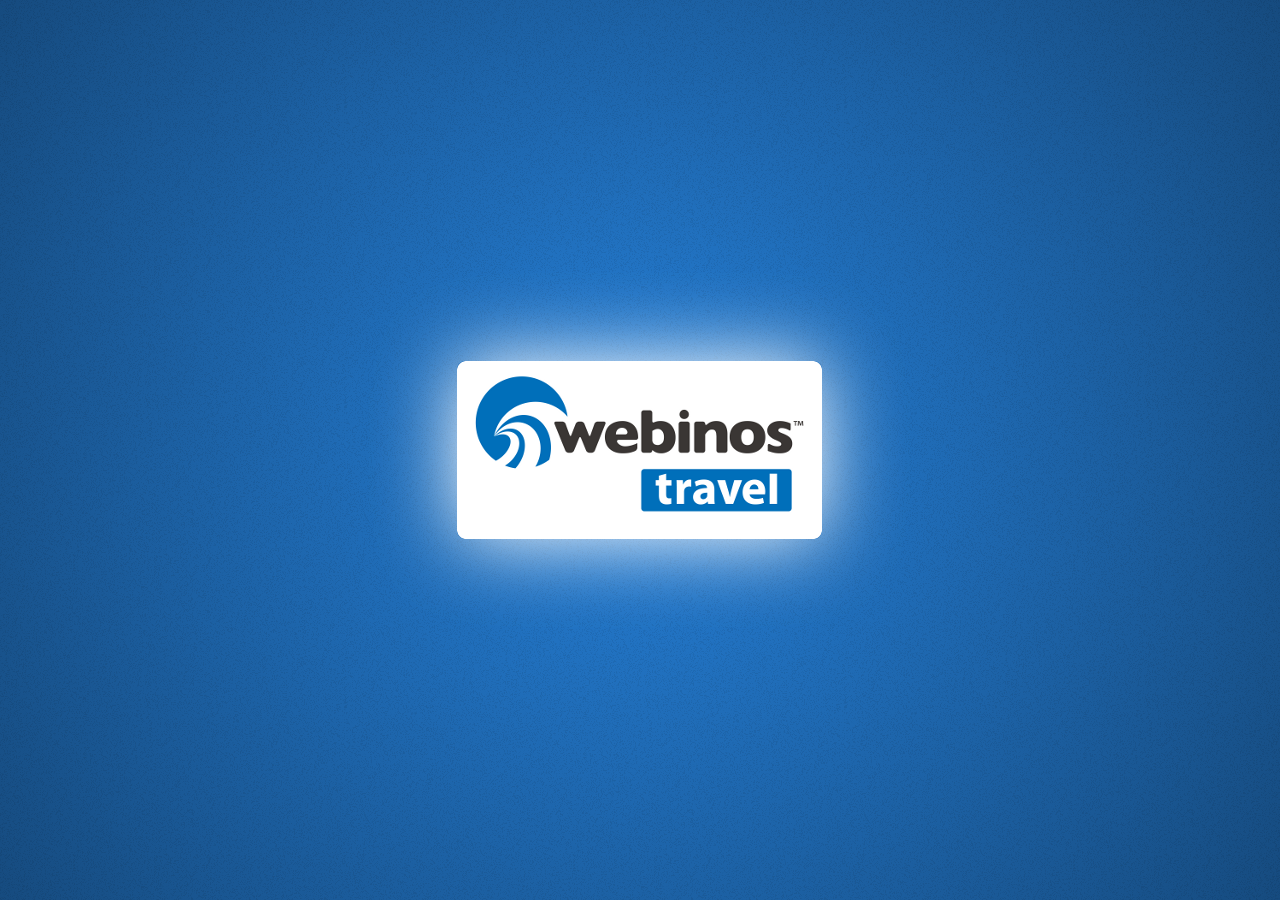
<file: travel-manager/ce/index.html>
<!DOCTYPE html>
<html>
<head>
<title>Webinos Travel</title>
<link rel="stylesheet" href="css/ce.css">
<link href='http://fonts.googleapis.com/css?family=Pinyon+Script' rel='stylesheet' type='text/css'>
<meta name="viewport" content="initial-scale=1.0,maximum-scale=1.0,user-scalable=0,width=device-width" />
</head>
<body>
<div id="content" class="tabbed login">
	<h1><span>Webinos Travel</span></h1>
	<!--
	<div class="signin">
	<h2>Sign in</h2>
	<form action="travel/index.html">
		<label for="signinlogin">Login</label>
		<input type="text" id="signinlogin">
		<label for="signinpassword">Password</label>
		<input type="password" id="signinpassword">
		<input type="submit" value="LET ME IN!">
	</form>
	</div>
	<p>OR</p>
	<div class="signup">
	<h2>Sign up</h2>
	<form action="travel/index.html">
		<label for="signupfirstname">First Name</label>
		<input type="text" id="signupfirstname">
		<label for="signuplastname">Last Name</label>
		<input type="text" id="signuplastname">
		<label for="signuplogin">Login</label>
		<input type="text" id="signuplogin">
		<label for="signuppassword">Password</label>
		<input type="password" id="signuppassword">
		<label for="signuppasswordre">Re-type password</label>
		<input type="password" id="signuppasswordre">
		<input type="submit" value="SIGN ME UP & LET ME IN!">
	</form>
	</div>
	-->
</div>
<script type="text/javascript" src="../general/js/jquery/jquery-1.7.1.min.js"></script>
<script type="text/javascript">
	$(document).ready(function() {
		//isLoggedIn();
		setTimeout("location.href = 'views/travel/index.html'", 3000);
	});
</script>
</body>
</html>
</file>
<file: travel-manager/ce/css/ce.css>
/* http://meyerweb.com/eric/tools/css/reset/
   v2.0 | 20110126
   License: none (public domain)
*/

html, body, div, span, applet, object, iframe,
h1, h2, h3, h4, h5, h6, p, blockquote, pre,
a, abbr, acronym, address, big, cite, code,
del, dfn, em, img, ins, kbd, q, s, samp,
small, strike, strong, sub, sup, tt, var,
b, u, i, center,
dl, dt, dd, ol, ul, li,
fieldset, form, label, legend,
table, caption, tbody, tfoot, thead, tr, th, td,
article, aside, canvas, details, embed,
figure, figcaption, footer, header, hgroup,
menu, nav, output, ruby, section, summary,
time, mark, audio, video {
	margin: 0;
	padding: 0;
	border: 0;
	font-size: 100%;
	font: inherit;
	vertical-align: baseline;
}
/* HTML5 display-role reset for older browsers */
article, aside, details, figcaption, figure,
footer, header, hgroup, menu, nav, section {
	display: block;
}
body {
	line-height: 1;
}
ol, ul {
	list-style: none;
}
blockquote, q {
	quotes: none;
}
blockquote:before, blockquote:after,
q:before, q:after {
	content: '';
	content: none;
}
table {
	border-collapse: collapse;
	border-spacing: 0;
}

/* END */

/* LEFTOVERS OF DEAN'S CANCER CSS I'LL SIFT THROUGH COMPLETELY IN THE FUTURE */

nav ul, nav ol {
	list-style: none;
	list-style-image: none;
}
svg:not(:root) {
	overflow: hidden;
}
textarea {
	overflow: auto;
	vertical-align: top;
}
table {
	border-collapse: collapse;
	border-spacing: 0;
}
.box {
	padding:.65em
}
.disabled {
	color:#999
}
/* Forms */
label, .label, .radio, .checkbox, legend {
	font-weight:bold
}
.radio label, .checkbox label {
	display:inline-block;
	line-height:32px;
	float:left;
}
.checkbox input, .radio input {
	height:32px;
	width:32px;
	float:right;
	border:0;
	background-color:transparent;
	background-image:url(../images/forms.png);
	background-repeat:no-repeat;
	margin-right:1%
}
.radio input {
	background-position:left 0px;
	border:0
}
.radio input:checked {
	background-position:left -32px
}
.checkbox input {
	background-position:left -64px;
}
.checkbox input:checked {
	background-position:left -96px
}

textarea {
	line-height:1.4em;
	overflow:auto
}
.select {
	-webkit-border-radius: 5px;
	-moz-border-radius: 5px;
	border-radius: 5px;
	border:1px solid #666;
	background: url(../images/forms.png) no-repeat right -130px, -webkit-gradient(linear, left top, left bottom, color-stop(0%, rgba(245, 245, 245, 1)), color-stop(100%, rgba(189, 189, 189, 1)));
	height:40px;
	text-indent:10px;
	width:99%;
	display:inline-block
}

.button.inline {
	display:inline-block;
	width:auto;
	padding:0 2em
}
.button.inline + .button.inline {
	margin-left:1em
}

label, .label {
	display:block;
	margin-bottom:.5em
}

header, footer {
	text-align:center;
	position:fixed;
	width:100%;
	background:#000;
	left:0;
	z-index:10;
}
header {
	top:0;
}
footer {
	bottom:0;
}

/* Main Content */
#content {
	min-height:100%
}
.nav #content {
	padding-top:60px
}
.footer-nav #content {
	padding-bottom:60px;
}
article {
	padding:0 10px 10px 10px
}

/* Google Maps */
#map-holder {
	position:relative;
	margin-top:47px
}
#map_canvas {
	width:100%;
	height:100%;
}
#map_canvas * {
	overflow:visible;
}

/******** END OF CANCER ********/



html {
	height: 100%;
}

body {
	background: #257fd7;
	font-family: Optima, Segoe, "Segoe UI", Candara, Calibri, Arial, sans-serif;
	min-height: 100%;
	color:#000;
	font-size:15px;
	-webkit-text-size-adjust: 100%
}

body * {
	overflow:hidden;
	-webkit-appearance:none
}

body *:focus {
	color: #000000;
	outline: 0;
}
#content *:focus, .ui-state-hover {
	background: #ffb500; /* Old browsers */
	background: -moz-linear-gradient(top, #ffb500 0%, #ffff00 100%); /* FF3.6+ */
	background: -webkit-gradient(linear, left top, left bottom, color-stop(0%,#ffb500), color-stop(100%,#ffff00)); /* Chrome,Safari4+ */
	background: -webkit-linear-gradient(top, #ffb500 0%,#ffff00 100%); /* Chrome10+,Safari5.1+ */
	background: -o-linear-gradient(top, #ffb500 0%,#ffff00 100%); /* Opera 11.10+ */
	background: -ms-linear-gradient(top, #ffb500 0%,#ffff00 100%); /* IE10+ */
	background: linear-gradient(top, #ffb500 0%,#ffff00 100%); /* W3C */
	filter: progid:DXImageTransform.Microsoft.gradient( startColorstr='#ffb500', endColorstr='#ffff00',GradientType=0 ); /* IE6-9 */
}
.ui-state-hover { /* autocomplete hover-like state */
	color: #000 !important;
}
nav *:focus {
	color:  #ffff00 !important;
}

.hidden {
	display: none !important;
}

header, header * {
	overflow: visible;
}

#content{
	margin: 0 10px;
}

.footer-nav #content {
	padding-bottom: 70px;
}

label, .label {
	color: #D1E8FF;
	padding: 2px;
	margin: 2px 0 0 0;
}
.label {
	margin: 2px 5px;
	padding: 0;
}

input {
	box-sizing: border-box;
	-moz-box-sizing: border-box;
	margin: 0 auto;
}
button, .button, input[type="submit"], input[type="button"] {
	background: #d1e8ff; /* Old browsers */
	background: -moz-linear-gradient(top, #d1e8ff 0%, #a8d5ff 8%, #65b3ff 93%, #a0d1ff 100%); /* FF3.6+ */
	background: -webkit-gradient(linear, left top, left bottom, color-stop(0%,#d1e8ff), color-stop(8%,#a8d5ff), color-stop(93%,#65b3ff), color-stop(100%,#a0d1ff)); /* Chrome,Safari4+ */
	background: -webkit-linear-gradient(top, #d1e8ff 0%,#a8d5ff 8%,#65b3ff 93%,#a0d1ff 100%); /* Chrome10+,Safari5.1+ */
	background: -o-linear-gradient(top, #d1e8ff 0%,#a8d5ff 8%,#65b3ff 93%,#a0d1ff 100%); /* Opera 11.10+ */
	background: -ms-linear-gradient(top, #d1e8ff 0%,#a8d5ff 8%,#65b3ff 93%,#a0d1ff 100%); /* IE10+ */
	background: linear-gradient(top, #d1e8ff 0%,#a8d5ff 8%,#65b3ff 93%,#a0d1ff 100%); /* W3C */
	filter: progid:DXImageTransform.Microsoft.gradient( startColorstr='#d1e8ff', endColorstr='#a0d1ff',GradientType=0 ); /* IE6-9 */
	-webkit-border-radius:5px;
	-moz-border-radius:5px;
	border-radius: 5px;
	border:1px solid #004E99;
	color:#333;
	line-height:1.4em;
	font-size:140%;
	text-align:center;
	text-decoration:none;
	display:block;
	width:100%;
	box-sizing: border-box;
	-moz-box-sizing: border-box;
}

input[type="file"] {
	-webkit-border-radius:5px;
	-moz-border-radius:5px;
    border-radius:5px;
	border:1px solid #004E99;
	color:#fff;
}

.back {
	margin-top: 7px;
	line-height: 1.3em;
	font-size: 1.2em;
	background: #004E99;
	color: #65B3FF;
	border: 1px solid #65B3FF;
}

h2, h3 {
	font-family: 'Mate SC', serif;
	color: #65b3ff;
	padding: 5px;
	clear: left;
	margin: 0 !important;
}
h2 {
	font-size: 3em;
	text-shadow: 0.1em 0.1em 0.2em #000000;
}
h2, h3, h4, h5 {
	font-weight: bold;
	overflow: visible; /* for box shadows */
}
.traveltitle {
	font-size: 2.5em;
}
h3 {
	font-size: 1.5em;
	text-shadow: 0.1em 0.1em 0.4em #000000;
}
h4 {
	margin-left: 5px;
}
hr {
    margin: 10px 5px;
    height: 1px;
    background: -moz-linear-gradient(left, rgba(0,78,152,0.8) 0%, rgba(0,25,49,0.8) 50%, rgba(0,78,152,0.8) 100%); /* FF3.6+ */
	background: -webkit-gradient(linear, left top, right top, color-stop(0%,rgba(0,78,152,0.8)), color-stop(50%,rgba(0,25,49,0.8)), color-stop(100%,rgba(0,78,152,0.8))); /* Chrome,Safari4+ */
	background: -webkit-linear-gradient(left, rgba(0,78,152,0.8) 0%,rgba(0,25,49,0.8) 50%,rgba(0,78,152,0.8) 100%); /* Chrome10+,Safari5.1+ */
	background: -o-linear-gradient(left, rgba(0,78,152,0.8) 0%,rgba(0,25,49,0.8) 50%,rgba(0,78,152,0.8) 100%); /* Opera 11.10+ */
	background: -ms-linear-gradient(left, rgba(0,78,152,0.8) 0%,rgba(0,25,49,0.8) 50%,rgba(0,78,152,0.8) 100%); /* IE10+ */
	background: linear-gradient(left, rgba(0,78,152,0.8) 0%,rgba(0,25,49,0.8) 50%,rgba(0,78,152,0.8) 100%); /* W3C */
	filter: progid:DXImageTransform.Microsoft.gradient( startColorstr='#cc004e98', endColorstr='#cc004e98',GradientType=1 ); /* IE6-9 */
    border: 0;
}
p {
	margin: 0 0 5px 5px;
	padding: 0 5px 0 0; /*for text-shadow*/
}
a {
	color: #FFFFFF;
	text-decoration: none;
	padding: 7px 0;
	display: block;
}
#content li + li a, .addedit li + li, #poilist li a {
	border-top: 1px dotted #64B5FF;
}
#poisearch li:nth-child(2) a {
	border-top: none;
}
.ainline a {
	display: inline;
	border: none !important;
}
.trvllist li {
	margin: 15px 0;
}
.trvllist a {
	border: none !important;
	padding: 5px;
}
a img, .addedit li>img {
	float: left;
	margin-right: 10px;
}

.usrlstimg img, .comments img {
	height: 18px;
}

#content > div, #content > form > div {
	margin: 10px auto;
	border: 1px solid #65B3FF;
	-webkit-border-radius: 10px;
	-moz-border-radius:10px;
    border-radius:10px;
	padding: 5px;
	background: #004C97;
	box-sizing: border-box;
}
#brdcrmb {
	border: none !important;
	font-size: 80%;
	background: none !important;
	color: #65B3FF;
	margin: 3px 0 -5px !important;
	padding: 2px 5px !important;
	position: relative;
	border-image: initial;
}
.req {
	background: #79B1E8 !important;
	border: none !important;
}
.req h3 {
	color: #151515;
	text-shadow: none;
	padding-left: 5px;
}
.req .date, .req .notes {
	color: #164B7F;
}
.req .created {
	color: #004C97;
}
.req label, .req .label {
	color: #000;
}

h5 {
	display: inline;
	color: #65b3ff;
	text-shadow: 0.1em 0.1em 0.5em #004E99;
	font-weight: bold;
}
.req h5 {
	color: #004C97;
	text-shadow: none;
}
ul {
	margin: 0 5px;
}
.created {
	font-size: 80% !important;
}
.created a {
	display: inline;
	padding: 0;
}
.created .edit {
	position: absolute;
	right: 5px; /*like margin in h4.created */
	top: 3px;
}
h4.created {
	padding: 3px 5px;
	position: relative;
	min-height: 1em;
}
li > .created {
	padding-left: 0;
	margin-left: 0;
}

/* menu */
nav {
	width:100%;
	height: 60px;
	background:black;
	font-size:13px
}
nav ul {
	width:100%;
	height: 100%;
	margin: 0;
}
nav li {
	margin:0;
	height: 100%;
	float: left;
	position: relative;
	border: none;
	padding: 0 !important;
	background-color: #151515;
	background-image:url(../images/icons.png);
	background-repeat:no-repeat;
	background-position:center 0;
	-webkit-box-sizing: border-box; /* Safari/Chrome, other WebKit */
	-moz-box-sizing: border-box;    /* Firefox, other Gecko */
	box-sizing: border-box;         /* Opera/IE 8+ */
}
nav li.current {
	background-color: #003465;
}
.current a {
	color: white;
}
.one li {
	width: 100%;
}
.two li {
	width:50%
}
.three li {
	width:33.33%
}
.four li {
	width:25%
}
.five li {
	width:20%
}
nav a {
	width:100%;
	text-decoration:none;
	color: #FF7C00;
	vertical-align: top;
	padding: 0;
	height: 100%;
	text-align: center;
}
nav a span {
	position: absolute;
	bottom: 6px;
	display: block;
	width: 100%;
}

.travel {
	background-position:center 5px;
}
.travel.current {
	background-position:center -1032px;
}
.location {
	background-position:center -793px;
}
.location.current {
	background-position:center -1192px;
}
/*.users {
	background-position:center 9px;
}*/
.poi {
	background-position:center -314px;
}
.poi.current {
	background-position:center -1112px;
}
.all { /*is this even still used anywhere?*/
	background-position:center -560px;
}
.traveladd {
	background-position:center -75px;
}
.traveledit {
	background-position:center -235px;
}
.traveldel {
	background-position:center -155px;
}
.poiadd {
	background-position:center -395px;
}
.poiedit {
	background-position:center -555px;
}
.poidel {
	background-position:center -475px;
}
.poiaddtrvl {
	background-position:center -635px;
}
.poiguid {
	background-position:center -713px;
}

.profilemenu {
	position:static; /* to overwrite position:relative, fixes sliding out menu */
	background-image:url(../images/contact.png);
	background-position:center 0; /* -873 for icons.png */
	background-color: black !important;
	color: #6581FF !important;
	border-left: 1px dashed #003466;;
	position: relative;
}
.profilemenu a {
	color: #6581FF;
}
#profilemenu {
	display: none;
	min-width: 100%;
	width: auto;
	height: auto;
	position: absolute;
	color: #ffffff;
	right: 0;
	-webkit-border-radius: 10px 0 10px 10px;
	-moz-border-radius: 10px 0 10px 10px;
	border-radius: 10px 0 10px 10px;
	border-left: 2px solid #001A32;
	border-bottom: 2px solid #001A32;
	background-color: #000;
}
#profilemenu li {
	width: auto;
	height: auto; /* slide */
	margin: 20px 10px;
	float: none;
	background: none;
}
#profilemenu a {
	width: auto;
}

/* login */
.login h1 {
	width:260px;
	height:127px;
	/*margin:15px auto 15px auto;*/
	background:url(../../general/images/logo.png) no-repeat;
	box-shadow: 0 0 30px #fff;
	-webkit-border-radius: 8px;
	-moz-border-radius: 8px;
	border-radius: 8px;
	position:absolute; top:50%; margin-top:-63px; left: 50%; margin-left: -130px;
}
.login h1 span {
	visibility:hidden
}
.login h2 {
	font-family: 'Pinyon Script', Optima, Segoe, "Segoe UI", Candara, Calibri, Arial, cursive, serif;
	padding: 10px;
	text-shadow: none;
}
.login p {
	font-family: 'Pinyon Script', Optima, Segoe, "Segoe UI", Candara, Calibri, Arial, cursive, serif;
	font-size: 3em;
	color: #FFFFFF;
	margin: 10px auto;
	text-align: center;
	text-shadow: 0.1em 0.1em 0.2em black;
}

.login input[type=submit] {
	margin: 15px auto 5px auto;
}
.login label {
	margin: 8px 0 0 7px;
}

.poidiv p, .userdetails p {
	color: #FFFFFF;
}
.poidiv .created {
	color: #000;
	font-weight: bold;
}
.poidiv .created a {
	padding: 2px 0;
}
.poidiv h4, .userdetails h4, .date {
	font-size: 140%;
	color: #A3C9EF;
}
.date {
	font-size: 120%;
	text-align: right;
	margin: 10px 0 5px;
}
.req .date {
	margin-top: 0px;
}
.notes {
	color: #A3C9EF;
	font-size: 80%;
	margin-top: 1em;
	line-height: 1.1em;
}
.poithumbs a:focus .notes{
	color: #164B7F !important;
}
.thumbs img {
	display: inline;
	margin: 5px;
}

.userdetails img {
	float: left;
	margin: 0 10px 5px 5px;
	width: 130px;
	height: 130px;
}
.userdetails h5 {
	padding-left: 5px;
	text-shadow: 1px 1px 0.4em #164B7F;
}

.ainline li, p.ainline {
	text-indent: -8px;
	padding-left: 8px;
}
.ainline li, .comments li {
	margin: 7px 0;
}

.comments a {
	margin-left: 5px;
	padding-top: 10px;
	padding-bottom: 0;
}
.comments h4 {
	font-size: 1em;
	color: #fff;
}
.comments textarea {
	line-height: 16px;
	box-sizing: border-box;
	-moz-box-sizing: border-box;
	width: 98%;
	margin: 5px auto;
	height: 3.5em;
}
.comments input {
	font-size: 100%;
	line-height: 25px;
	width: 98%;
}
.comments p {
	color: #A5CAEF;
}

.search-box input[type="submit"], .search-box2 button {
	font-size: 1.8em;
	background: #d1e8ff center center no-repeat url(../images/find_low.png); /* Old browsers */
	background: url(../images/icons.png) center -958px  no-repeat, -moz-linear-gradient(top, #d1e8ff 0%, #a8d5ff 8%, #65b3ff 93%, #a0d1ff 100%); /* FF3.6+ */
	background: url(../images/icons.png) center -958px  no-repeat, -webkit-gradient(linear, left top, left bottom, color-stop(0%,#d1e8ff), color-stop(8%,#a8d5ff), color-stop(93%,#65b3ff), color-stop(100%,#a0d1ff)); /* Chrome,Safari4+ */
	background: url(../images/icons.png) center -958px  no-repeat, -webkit-linear-gradient(top, #d1e8ff 0%,#a8d5ff 8%,#65b3ff 93%,#a0d1ff 100%); /* Chrome10+,Safari5.1+ */
	background: url(../images/icons.png) center -958px  no-repeat, -o-linear-gradient(top, #d1e8ff 0%,#a8d5ff 8%,#65b3ff 93%,#a0d1ff 100%); /* Opera 11.10+ */
	background: url(../images/icons.png) center -958px  no-repeat, -ms-linear-gradient(top, #d1e8ff 0%,#a8d5ff 8%,#65b3ff 93%,#a0d1ff 100%); /* IE10+ */
	background: url(../images/icons.png) center -958px  no-repeat, linear-gradient(top, #d1e8ff 0%,#a8d5ff 8%,#65b3ff 93%,#a0d1ff 100%); /* W3C */
	filter: progid:DXImageTransform.Microsoft.gradient( startColorstr='#d1e8ff', endColorstr='#a0d1ff',GradientType=0 ); /* IE6-9 */
	right: 5px;
}
.search-box input[type="submit"]:focus, .search-box2 button:focus {
	background: #FFFC00 center center no-repeat url(../images/find_low.png) !important;
}
.search-box2 button {
	right: 0;
}
input[type="search"], input[type="text"], input[type="number"], input[type="tel"], input[type="url"], input[type="password"], textarea {
	-webkit-border-radius:5px;
	-moz-border-radius:5px;
    border-radius:5px;
	border:1px solid #9b999b;
	-webkit-box-shadow: 0 1px 4px rgba(0, 0, 0, 0.2) inset;
	-moz-box-shadow: 0 1px 4px rgba(0, 0, 0, 0.2) inset;
    box-shadow: 0 1px 4px rgba(0, 0, 0, 0.2) inset;
	line-height:36px;
	height:36px;
	display:block;
	width:100%;
	padding-left: 5px;
}

fieldset {
	position:relative;
	padding:0;
}
fieldset > div {padding-right:45px;}
fieldset > div input {width:100%;}
fieldset > button {
	width:40px;
	font-size:2em;
	position:absolute;
	right:0;
	bottom:0;
	height: 36px;
    line-height: 36px;
}

#map-holder {
	margin-top: 10px;
	padding: 0 !important;
	z-index: 0;
}
.loc #content, .loc #content > div {
	margin: 0;
	border: 0;
}
.loc #map-holder {
	margin-top: 2px;
	height: 500px;
}
.sharelocation {
	margin: 25px auto;
}

#acttredit {
	float: right;
	line-height: 2em;
	font-size: 80%;
	padding-right: 10px;
}
.addedit li {
	color: #ADF;
	padding-top: 5px;
}
.addedit textarea {
	text-align: left;
	line-height: 1.4em;
	height: 5.5em;
	color: black;
	text-shadow: none;
	font-size: 80%;
	padding: 2px 5px;
	-webkit-box-sizing: border-box;
	-moz-box-sizing: border-box;
	box-sizing: border-box;
	font-family: Helvetica, Arial, sans-serif;
}
#poidescription {
	width: 100%;
	height: 6em;
	text-align: left;
	line-height: 1.2em;
}
.poiprivacy {
	padding: 0 10px;
}
.poiprivacy li {
	color: #151515;
	font-weight: normal;
}

.addedit input[type=submit] {
	margin-top: 10px;
}
.datepickstart *, .datepickend * {
	display: initial !important;
}
.datepickstart, .datepickend {
	width: 46%;
	padding: 0 2%;
}
.datepickstart {
	float:left;
}
.datepickend {
	float:right;
}
.datepickstart span, .datepickend span {
	font-weight: bold;
}
.datepickstart input, .datepickend input {
	height: 1.5em;
	line-height: 1.5em;
	width: 100%;
	text-align: center;
}
.datearrows {
	float:right;
	color: white;
	font-size: 110%;
	overflow: hidden;
	padding-bottom: 150px;
	margin-bottom: -150px;
	background: #151515;
	position: relative;
	border-left: 2px solid #151515;
}
.datearrows p {
	cursor: pointer;
}
.ardelete {
	padding-bottom: 1.5em;
}
.arup {
	padding-bottom: 1em;
}
.deletedpoi {
	font-size: 80%;
}
.poithumbs img, .thumbs img {
	/*zoom: 0.5;-moz-transform: scale(0.5);*/
	width: 110px;
}
.mappoithumbs img {
	width: 70px;
	float: left;
	margin: 0 5px 5px 0;
}
.mappoithumbs div {
	color: white;
}
.mappoithumbs p {
	font-size: 90%;
}
.longlat {
	color: #8DF;
	font-size: 0.8em;
	text-align: center;
	height: 1em;
	margin-top: -10px !important;
	background: none !important;
	-webkit-border-radius: 0 0 20px 20px !important;
	-moz-border-radius: 0 0 20px 20px !important;
	border-radius: 0 0 20px 20px !important;
}
.arrow {
	padding: 35px 3px 25px !important;
	font-size: 75%;
	font-weight: bold;
	position: relative;
}
.arrow * {
	overflow: visible;
}
#arrowbody {
	display: table-cell;
	vertical-align: middle;
	width: 100%;
}
.arrowbackbone {
	background: black;
	line-height: 35px;
	position: static !important;
}
#arrowhead {
	display: table-cell;
	border-color: transparent;
	border-style: dotted;
	border-width: 30px 0 30px 0;
	border-left: 25px solid black;
	margin: 0;
	padding: 0;
	width: 0;
}
.arrdate {
	font-weight: normal;
}
.arrdate, .arrtime { /*js: left: x%*/
	position: absolute;
	top: 12px;
	padding-left: 3px;
	border-left: 2px solid #A3C9EF;
	color: #A3C9EF;
	height: 70px;
}
.arrtime {
	top: 30px;
	border-color: #F9FCFE;
	color: #F9FCFE;
	height: 60px;
}
.arrtime a {
	position: absolute;
	bottom: -15px;
	left: -10px;
	border: 4px solid #F9FCFE;
	-webkit-border-radius: 10px;
	-moz-border-radius: 10px;
	border-radius: 10px;
	width: 10px;
	height: 10px;
	background: none;
	margin: 0;
	padding: 0;
}
.arrtime a:hover {
	background: #65B3FF;
}
.arrtime .selected {
	background: #F9FCFE;
}
.arrroute { /*js: left: x%; width:x%*/
	position: absolute;
	top: 45%;
	height: 22px;
	background: #65B3FF;
	margin-left: 2px;
}

#POIs a {
	border-top: none !important;
}
.logbook .button {
	font-size: 1em;
	height: 1.6em;
	line-height: 0.7em;
}

.overlay {
	background: black;
	color: white;
	display:none;
	z-index:10000;
	border:1px solid #666;
	-webkit-border-radius: 10px;
	-moz-border-radius: 10px;
	border-radius: 10px;
	-moz-box-shadow:0 0 90px 5px #000;
	-webkit-box-shadow: 0 0 90px #000;
	min-width: 70%;
	max-height: 70%;
	padding: 20px;
}
.overlay a, .userlist p {
	cursor: pointer;
}
.overlay h3 {
	padding: 0;
}
.overlay hr {
	margin: 10px 0;
}
.overlay ul {
    display: table;
	margin: 0;
}
.overlay img {
	width: 50px;
	display: inline;
	margin: 20px 10px;
	overflow: visible;
}
.overlay .button, .overlay button {
	line-height: 1.4em;
	/*width: auto;*/
	padding: 0;
}
.overlay input[type="text"], .overlay input[type="button"] {
	width: 100%;
}
.overlay label, .overlay .label {
	padding: 0;
	margin: 5px 0;
}
.overlay .topspace {
	margin-top: 15px;
}
.overlay form hr {

}
#add form {
	max-height: 80%;
	overflow: auto;
}

.addtotravellist label {
	display: block;
	width: 100%;
	overflow: visible;
	margin: 0;
	line-height: 1.5em;
}
.addtotravellist input {
	float: right !important;
	position: relative;
	bottom: 15px;
}

.radio {
	margin: 0;
	width: 100%;
	display: table;
}
.radio li, .checkbox li, .userlist li {
	display: table-row;
	width: 100%;
}
.radio span, .checkbox span, .userlist span {
	display: table-cell;
	vertical-align: middle;
	padding-right: 6px;
	font-size: 0.9em;
}
.radio input, .checkbox input {
	float: none;
	display: table-cell;
}
ul.userlist {
	width: 100%;
}
.userlist p {
	margin: 2px 0 2px auto;;
	padding: 0;
	height: 1.2em;
	line-height: 1.2em;
	width: 1.2em;
	border: 1px solid #257FD7;
	-webkit-border-radius: 20px;
	-moz-border-radius: 20px;
	border-radius: 20px;
	background: #257FD7;
	text-align: center;
	font-weight: bold;
	color: #000000;
}

#picture {
	display: none;
	background: black url('../images/loadinfo.net.gif') no-repeat center center;
	position: absolute;
	top: 0;
	right: 0;
	z-index: 90;
	width: 100%;
	height: 100%
}
#picture a {
	cursor: pointer;
}
#picture .close {
	margin: 0;
	padding: 0;
	text-align: center;
	font-weight: bold;
	font-size: 1.7em;
	line-height: 1.6em;
	width: 1.6em;
	color: #000;
	background-color: #fff;
	-webkit-border-radius: 0 0 0 20px;
	-moz-border-radius: 0 0 0 20px;
	border-radius: 0 0 0 20px;
	position: absolute;
	top: 0;
	right: 0;
	z-index: 91;
	opacity: .3;
	-ms-filter:"progid:DXImageTransform.Microsoft.Alpha(Opacity=30)";
	filter: alpha(opacity=30);
}
#picture img {
	position: absolute;
	top: 0;
	bottom: 0;
	right: 0;
	left:0;
	margin:auto;
	max-width: 100%;
	max-height: 100%;
}
.picnav {
	position: absolute;
	bottom: 0;
	width: 100%;
	background-color: #333;
	opacity: .4;
	-ms-filter:"progid:DXImageTransform.Microsoft.Alpha(Opacity=40)";
	filter: alpha(opacity=40);
}
.picnav a {
	float: right;
	width: 50%;
	text-align: center;
	color: #fff;
}
#picorig, #picfit {
	float: left;
}

.inline {
	width: 43% !important;
	float: left;
	padding: 0 !important;
}
.inline + .inline {
	float: right;
	margin-left: 0 !important;
}

.ui-autocomplete {
	background: black;
	border:1px solid #666;
	-webkit-border-radius: 10px;
	-moz-border-radius: 10px;
	border-radius: 10px;
	-moz-box-shadow:0 0 90px 5px #000;
	-webkit-box-shadow: 0 0 90px #000;
	padding: 5px;
	position: absolute !important;
	max-height: 60%;
	overflow-y: auto;
	/* prevent horizontal scrollbar */
	overflow-x: hidden;
}
.ui-autocomplete a {
	color: #fff;
}
.ui-autocomplete li {
	width: auto;
	border-top: 1px dotted #151515 !important;
}

.temporarydisabled {
	position: relative;
	display: none;
}
/*
.temporarydisabled:after {
	position: absolute;
	width: 100%;
	height: 100%;
	background: rgba(15,15,15,0.6);
	content: 'DISABLED';
	top: 0;
	left: 0;
	-webkit-border-radius: 10px;
	-moz-border-radius: 10px;
	border-radius: 10px;
	color: black;
	text-align: center;
	padding-top: 0;
	text-shadow: 0 0 20px black;
	font-size: 2em;
	line-height: 3em;
}
*/

#step1btn, #step2btn, #step3btn, #step2, #step3, #submit {
	display: none;
}
.addtravelmap {
	display: none;
}

.infoboxcontent {
	border: 1px solid black;
	margin-top: 8px;
	background: #257FD7;
	padding: 5px;
	overflow: auto;
}

.poitab {
	-webkit-border-radius: 10px 10px 0 0;
	-moz-border-radius: 10px 10px 0 0;
	border-radius: 10px 10px 0 0;
	display: table;
	width: 100%;
	margin: 10px auto;
}
.poitab div {
	width: 33.33%;
	display: table-cell;
	height: 2em;
	padding-top: 0.5em;
	font-size: 0.9em;
	color: white;
	background: #1f70a5; /* Old browsers */
	background: -moz-linear-gradient(top, #1f70a5 0%, #004c97 100%); /* FF3.6+ */
	background: -webkit-gradient(linear, left top, left bottom, color-stop(0%,#1f70a5), color-stop(100%,#004c97)); /* Chrome,Safari4+ */
	background: -webkit-linear-gradient(top, #1f70a5 0%,#004c97 100%); /* Chrome10+,Safari5.1+ */
	background: -o-linear-gradient(top, #1f70a5 0%,#004c97 100%); /* Opera 11.10+ */
	background: -ms-linear-gradient(top, #1f70a5 0%,#004c97 100%); /* IE10+ */
	background: linear-gradient(top, #1f70a5 0%,#004c97 100%); /* W3C */
	filter: progid:DXImageTransform.Microsoft.gradient( startColorstr='#1f70a5', endColorstr='#004c97',GradientType=0 ); /* IE6-9 */
	text-align: center;
	box-sizing: border-box;
	-moz-box-sizing: border-box;
}
.poitab div+div {
	border-left: 1px solid black;
}
.poitab .active {
	background: #003465; /* Old browsers */
	background: -moz-linear-gradient(top, #003465 0%, #004c97 100%); /* FF3.6+ */
	background: -webkit-gradient(linear, left top, left bottom, color-stop(0%,#003465), color-stop(100%,#004c97)); /* Chrome,Safari4+ */
	background: -webkit-linear-gradient(top, #003465 0%,#004c97 100%); /* Chrome10+,Safari5.1+ */
	background: -o-linear-gradient(top, #003465 0%,#004c97 100%); /* Opera 11.10+ */
	background: -ms-linear-gradient(top, #003465 0%,#004c97 100%); /* IE10+ */
	background: linear-gradient(top, #003465 0%,#004c97 100%); /* W3C */
	filter: progid:DXImageTransform.Microsoft.gradient( startColorstr='#003465', endColorstr='#004c97',GradientType=0 ); /* IE6-9 */
}
.poitabhr {
	margin: 20px 0;
}
h4.no {
	color: #ffffff;
	text-align: center;
	margin: 20px 0;
}
#devicesyncstatus {
	margin: 20px 0;
	padding: 10px 20px;
	border: 1px dashed #151515;
}
.deviceslist {
	margin: 20px 0;
	background: #151515;
	padding: 20px;
	max-height: 40%;
	overflow-y: auto;
}
.deviceslist p {
	padding: 0;
}
#conftravelscontainer p {
	color: white;
	font-weight: bold;
}
.poidetails hr, .poidetails p {
	margin: 15px 5px;
}
/*****************************************
 *             large screen
 ****************************************/

@media screen and (min-width: 1200px)
{
	body {
		font-size: 20px;
		background-color: #257fd7; /* fallback */
		background-image: url(../../general/images/rauschen.png);
		background: url(../../general/images/rauschen.png), -webkit-gradient(radial, center center, 0, center center, 460, from(#257fd7), to(#164b7f)) fixed; /* Safari 4-5, Chrome 1-9 */
		background: url(../../general/images/rauschen.png), -webkit-radial-gradient(circle, #257fd7, #164b7f) fixed; /* Safari 5.1+, Chrome 10+ */
		background: url(../../general/images/rauschen.png), -moz-radial-gradient(circle, #257fd7, #164b7f) fixed; /* Firefox 3.6+ */
		background: url(../../general/images/rauschen.png), -ms-radial-gradient(circle, #257fd7, #164b7f) fixed;	/* IE 10 */
		background: url(../../general/images/rauschen.png), -o-radial-gradient(circle, #257fd7, #164b7f) fixed; /* Opera 11.10+ */
		filter: progid:DXImageTransform.Microsoft.gradient( startColorstr='#257fd7', endColorstr='#164b7f',GradientType=0 ); /* IE6-9 */
	}
	#content > div, #content > form > div {
		padding: 15px;
	}
	#brdcrmb {
		margin: 0 4% !important;
		font-size: 90%;
	}
	h3 {
		font-size: 170%;
	}
	h4 {
		font-size: 140%;
	}
	.footer-nav #content {
		padding-top: 100px;
		padding-bottom: 10px;
	}
	nav {
		background: #003465;
		height: 47px;
	}
	nav a {
		padding:0;
		line-height: 45px;
		font-size: 150%;
	}
	nav a span {
		bottom: 0;
		right: 50%;
		padding-right: 20px;
		width: auto;
		font-size: 130%;
	}
	footer {
		top: 46px;
		bottom: auto;
		z-index: auto;
	}
	footer nav {
		height: 50px;
	}
	footer nav li {
		background-color: #252525;
		border-top: 6px solid #003465;
	}
	footer nav a {
		color: white;
		line-height: 35px;
	}
	nav li {
		border-left: 2px dotted #003466;
		background-position: 50% 0;
	}
	#profilemenu li {
		border-left: 0;
	}
	#profilemenu a {
		right: 50%;
		position: relative;
		text-align: right;
	}
	.back {
		display: none;
	}
	label, .label {
		font-size: 1.1em;
	}
	.loc #content {
		padding-top: 94px;
		padding-bottom: 0;
	}
	.loc #content > div {
		margin: 0;
	}
	.columns li+li a {
		border: none !important;
	}
	/* CAN BE USED IN A LARGE CONTAINER, MAKING 3 COLUMNS INSIDE i.e. poi/index.html*/
	.columns li {
		width: 32.5%;
		float: left;
		margin: 0;
		border-bottom: 1px dotted #64B5FF;
	}

	.poithumbs img, .thumbs img {
	/*zoom: 1;-moz-transform: scale(1);*/
	width: 140px;
	}
	#poisearch img {
	width: 70px;
	}
	/* set border to none for ie first? */
	.columns li:nth-child(3n+1), .columns li:nth-child(3n+2) {
		border-right: 1px dotted #64B5FF;
	}
	.columns li:nth-child(3n+2), .columns li:nth-child(3n+3) {
		padding-left: 10px;
	}

	/* 1st and 3rd column should clear just in case if something is smaller/bigger there */
	.columns li:nth-child(3n+1) {
		clear:left;
	}
	.columns li:nth-child(3n+3) {
		clear:right;
	}

	.login > div {
		width: 32%;
		position: relative;
		z-index:10;
	}

	.signin {
		float: left;
		margin-left: 70px !important;
	}
	.signup {
		float: right;
		margin-right: 70px !important;
	}
	.login h1 {
		width:365px;
		height:178px;
		background:url(../../general/images/logo_365.png) no-repeat;
		box-shadow: 0 0 80px #fff;
		position:absolute; top:50%; margin-top:-89px; left: 50%; margin-left: -183px;
	}
	.login p {
		position: absolute;
		left: 50%;
		margin-left: -0.9em;
		padding: 0 20px;
		font-size: 6em;
		top: 230px;
		color: #99CDFF;
		text-shadow: none;
	}
	.leftcolumn {
		float: left;
		clear: left;
		margin-left: 4% !important;
	}
	.rightcolumn {
		float: right;
		clear: right;
		margin-right: 4% !important;
	}
	.rightcolumnmap {
		position: absolute !important;
		right: 0;
		top: 94px;
	}
	.nosubmenu {
		top: 47px;
	}
	.smallone {
		width: 30%;
	}
	.bigone {
		width: 54%;
	}
	.equal {
		width: 44%;
	}
	.nocolumns > div, .onecolumn {
		margin: 20px 4% 20px 4% !important;
		clear: both;
	}
	/*.poidiv #map-holder {
		margin: 0 4% 20px 4%;
	}*/
	#map-holder {
		margin: 0 !important;
		padding: 0 !important;
		border: 0 !important;
	}
	.search-box input[type="submit"], .search-box2 button {
		right: 0;
	}
	.travels hr {
		display: none;
	}
	.travels .leftcolumn {
		border-right: 1px dashed #65B3FF;
	}
	.travels .equal {
		width: 44%;
	}
	.userdetails h3 {
		padding-bottom: .5em;
	}
	.addtravel .leftcolumn {
		border-right: 2px solid #257FD7;
		padding-right: 4%;
	}
	.overlay {
		padding: 20px;
		min-width: 40%;
	}
	.overlay img {
		width: 100px;
	}
	input[type="search"], input[type="text"] {
		width: 100%;
		font-size: 1.2em;
	}
	.datepickstart input, .datepickend input {
		height: 36px;
		line-height: 36px;
	}
	#map-holder {
		display: block;
	}
	.infoboxcontent {
		font-size: 70%;
	}
}
@media screen and (min-width: 1500px)
{
	body {
		font-size: 22px;
	}
	.login p {
		position: absolute;
		left: 50%;
		margin-left: -0.68em;
		padding: 0;
		font-size: 12em;
		top: 230px;
		color: #004E99;
		text-shadow: none;
	}
	.poithumbs img, .thumbs img {
		width: 170px;
	}
	#poisearch img {
		width: 85px;
	}
}
@media screen and (min-width: 1700px)
{
	body {
		font-size: 25px;
	}
	.poithumbs img, .thumbs img {
		width: 220px;
	}
	#poisearch img {
		width: 110px;
	}
}
</file>
